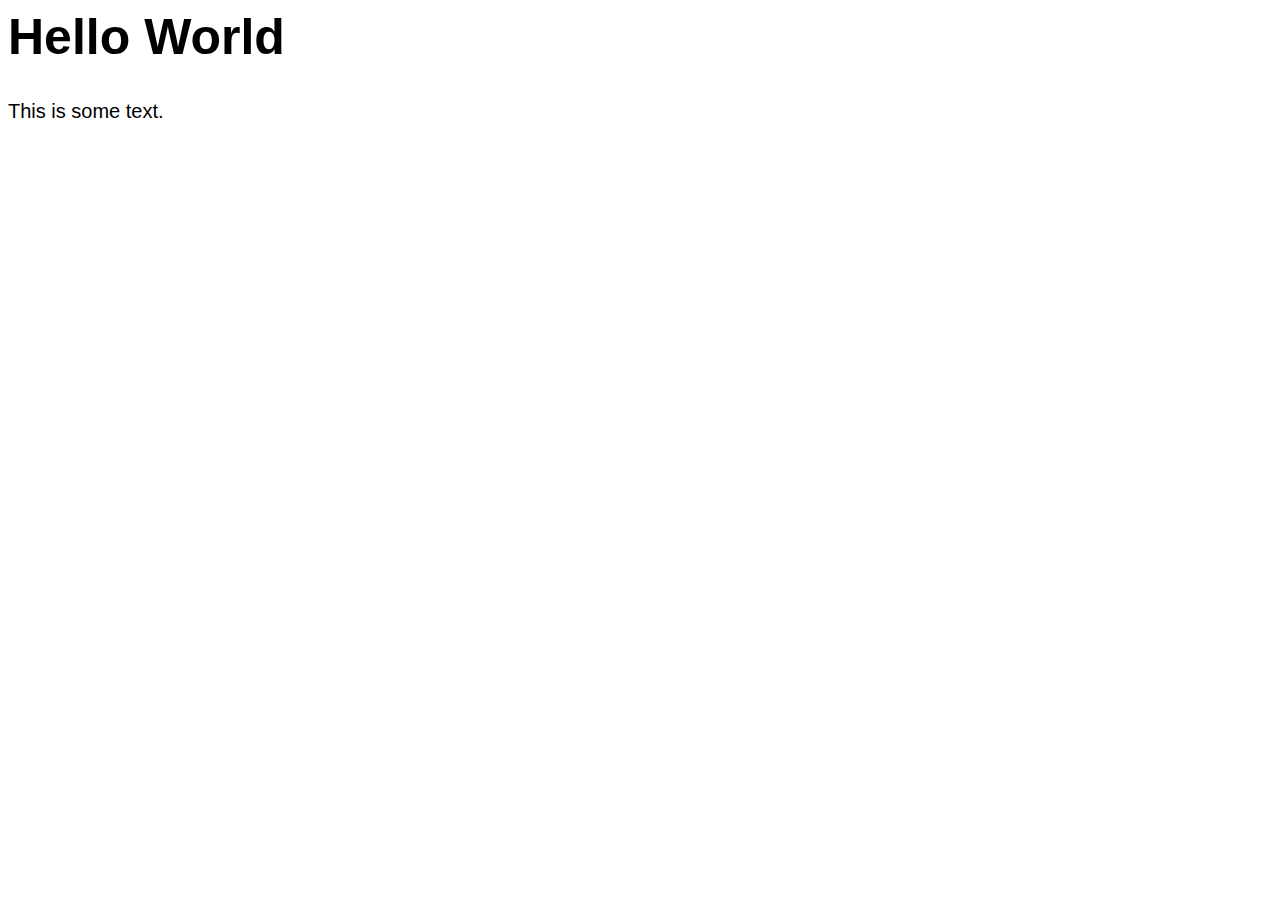
<file: index.html>
<html>
    <head>
        <title>Hello World</title>
        <link rel="stylesheet" type="text/css" href="css/styles.css" />
    </head>

    <body>
        <h1>Hello World</h1>
        <p>This is some text.</p>
    </body>
</html>
</file>
<file: css/styles.css>
h1 {
    font-family: Arial, Helvetica, sans-serif;
    font-size: 50px;
}

p {
    font-family: Arial, Helvetica, sans-serif;
    font-size: 20px;
}
</file>
